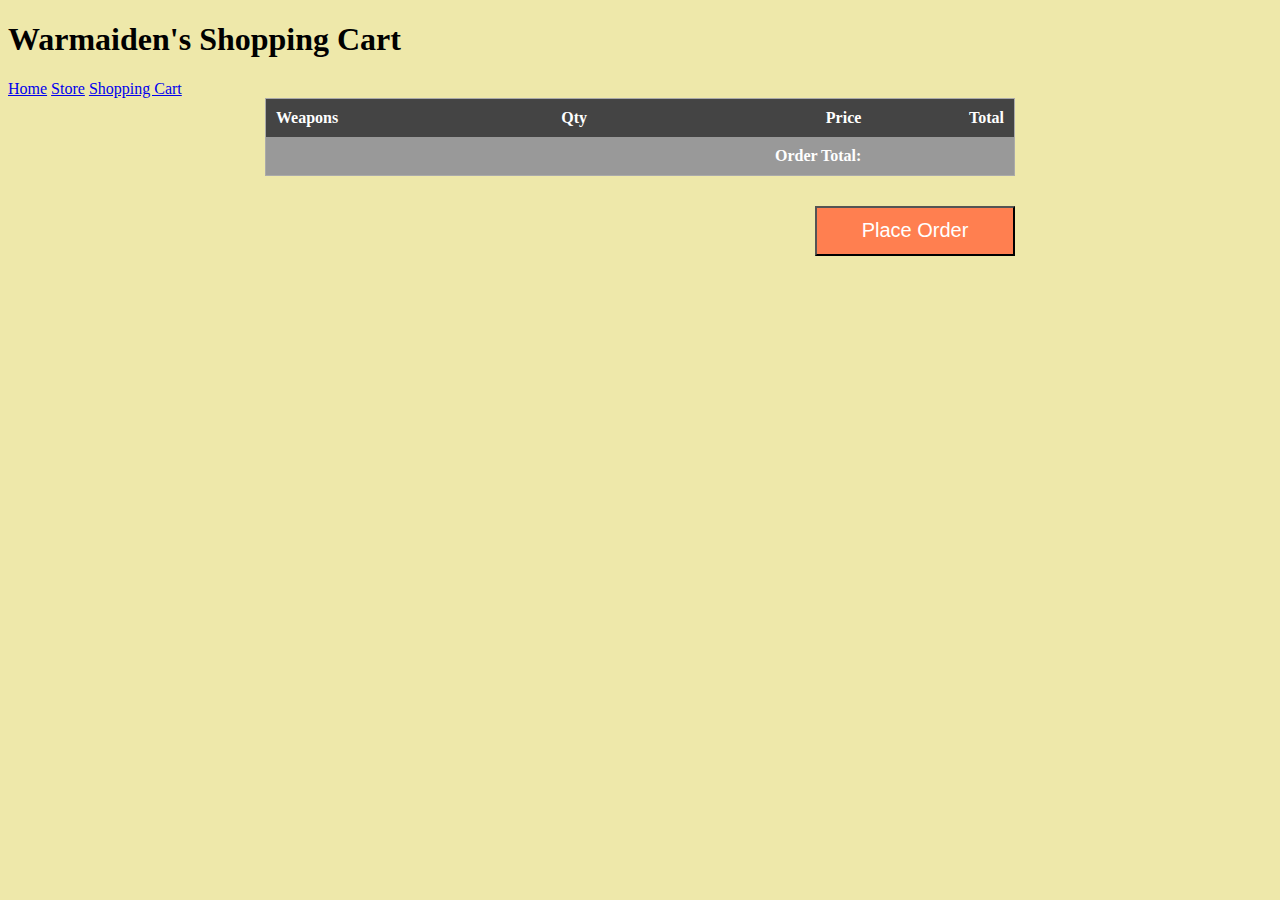
<file: shoping-cart/index.html>
<!DOCTYPE html>
<html lang="en">
<head>
    <meta charset="UTF-8">
    <meta name="viewport" content="width=device-width, initial-scale=1.0">
    <meta http-equiv="X-UA-Compatible" content="ie=edge">
    <title>Shopping Cart</title>
    <link rel="stylesheet" href="../common/main.css">
    <link rel="stylesheet" href="./shopping-cart.css">
</head>
<body class="class-body">
    <header>
        <h1>Warmaiden's Shopping Cart</h1>
    <nav>
        <a href="../index.html">Home</a>
        <a href="../products/index.html">Store</a>
        <a href="./index.html">Shopping Cart</a>
    </nav>
   </header>
   <main>
    <table>
        <thead>
            <tr>
                <th class="align-left">Weapons</th>
                <th>Qty</th>
                <th>Price</th>
                <th>Total</th>
            </tr>
        </thead>

        <tbody></tbody>

        <tfoot>
            <tr>
                <th></th>
                <th></th>
                <th>Order Total:</th>
                <th id="order-total-cell"></th>
            </tr>
        </tfoot>
    </table>

    <p class="order-now-container">
        <button id="place-order">Place Order</button>
    </p>
</main>



 <script type="module" src="shopping-cart.js"></script>
</body>
</html>
</file>
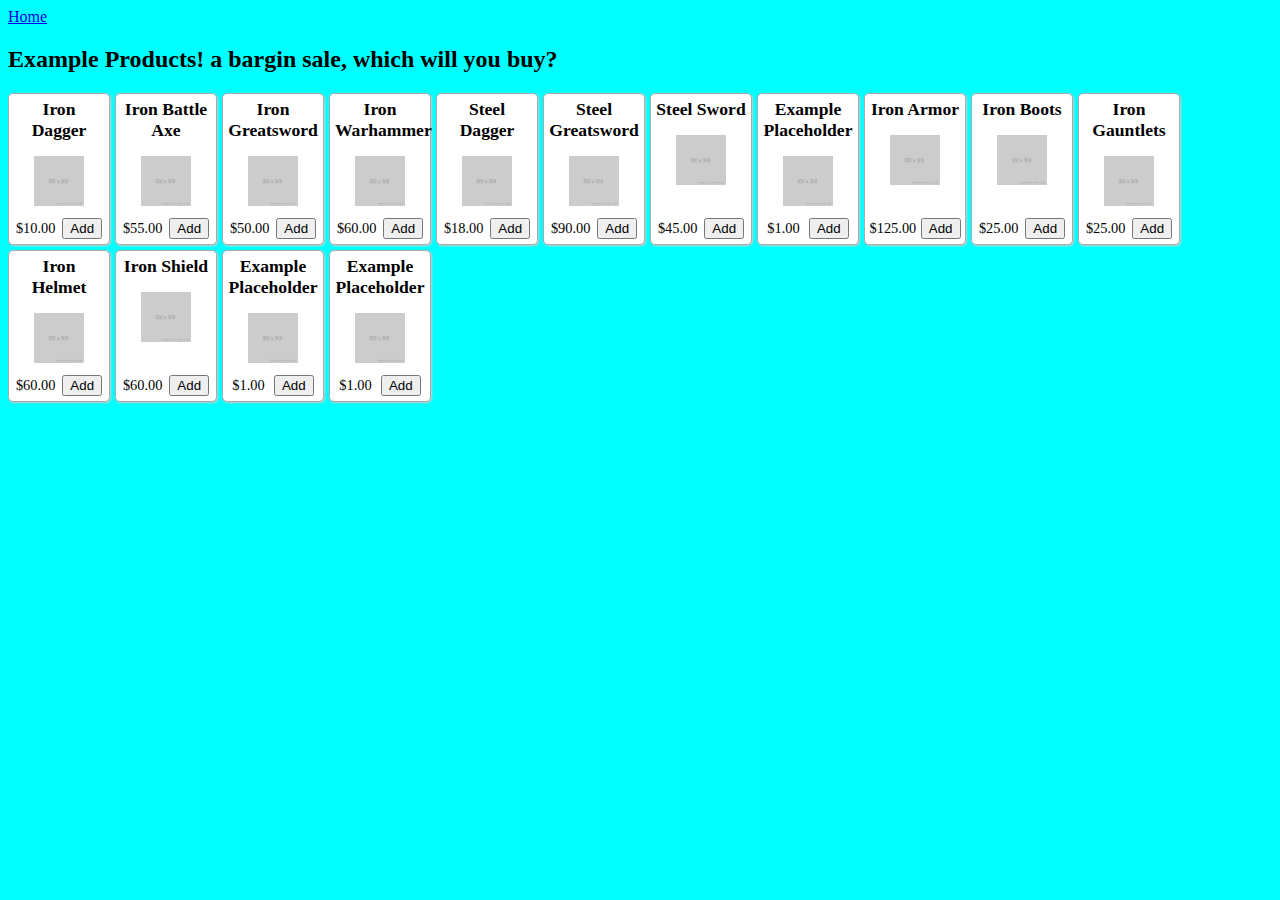
<file: source/products.html>
<!DOCTYPE html>
<html lang="en">
<head>
    <meta charset="UTF-8">
    <meta name="viewport" content="width=device-width, initial-scale=1.0">
    <meta http-equiv="X-UA-Compatible" content="ie=edge">
    <link rel="stylesheet" href="./products.css">
    <link rel="stylesheet" href="./main.css">
    <title>Product Page</title>
</head>
<body class="product-body">
        <a href="../index.html">Home</a>
    <main>
        <h2>Example Products! a bargin sale, which will you buy?</h2>
    <ul id='products'></ul>
    
    
    
</main>
    <script type="module" src="products.js"></script>
</body>

</html>
</file>
<file: common/main.css>
.home-page-body {
    display: flex;
    flex-direction: column;
   align-items: center;
    background-color: palegoldenrod;
}
.store-link {
    display: flex;
    justify-content: center;
}
.product-pic {
    background: white;
    border: 1px solid #aaa;
    border-radius: 5px;
    width: 300px;
    height: 300px;
}
.images {
    display: flex;
    flex-direction: row;
    justify-content: center;
    justify-content: space-evenly;

}
}
.navbar {
    display: flex;
    border-style: groove;
    height: 40px;
    justify-content: flex-end;
    background-color: slategray;

}
.background {
    background-color: darkgoldenrod;
}
.heropic {
    display: flex;
    justify-content: center;
}
.hero-pic {
    width: 2000px;
    height: 500px;
}
.text-area {
    border-style: groove;
    height: 400px;
    width: 100pc;
}
.heading {
    display: flex;
    justify-content: center;
    align-items: center;
}
</file>
<file: shoping-cart/shopping-cart.css>
table, .order-now-container {
    width: 100%;
    max-width: 750px;
    margin: auto;
}

.order-now-container {
    text-align: right;
}

.order-now-container button {
    margin-top: 30px;
    height: 50px;
    width: 200px;
    font-size: 1.25em;
    background: coral;
    color: white;
}

table {
    border-collapse: collapse;
    border: 1px solid #aaa;
}

thead {
    background: #444;
    color: white;
}

table th, table td {
    text-align: right;
    padding: 10px;
}

.align-left {
    text-align: left;
}

tbody {
    background: white;
}

tbody tr:nth-child(even) {
    background: #eee;
}

tbody td {
    font-size: 0.9rem;
}

.line-item-total {
    font-weight: bolder;
}

tfoot {
    background: #999;
    color: white;
}
.class-body {
    background-color: palegoldenrod;
}
</file>
<file: source/products.css>
.product-body {
    background-color: cyan;

}
#products {
    padding: 0;
    display: flex;
    flex-wrap: wrap;
}
#products picture {
    
}
#products li {
    list-style: none;
    position: relative;
    background: white;
    border: 1px solid #aaa;
    border-radius: 5px;
    width: 100px;
    height: 150px;
    margin-right: 5px;
    margin-bottom: 5px;
    text-align: center;
    box-shadow: 1px 1px 2px #ccc;
    transition: transform 200ms ease-in-out;
}

#products li:hover {
    box-shadow: 2px 2px 3px #bbb;
    transform: translate3d(-1px, -1px, 0);
}

#products li h3 {
    font-size: 1.1rem;
    margin: 5px;
}

#products li img {
    width: 50%;
    margin-top: 10px;
}

.price {
    font-size: 0.9rem;
    position: absolute;
    bottom: 0;
    left: 0; 
    right: 0;
    margin-bottom: 5px;
    display: flex;
    justify-content: space-evenly;
    align-items: center;
}

.price button {
    transition: color 200ms ease-in-out;
}
.price button:hover {
    background: #aaa;
    color: white;
}
</file>
<file: source/main.css>
.home-page-body {
    display: flex;
    flex-direction: column;
   align-items: center;
}
</file>
